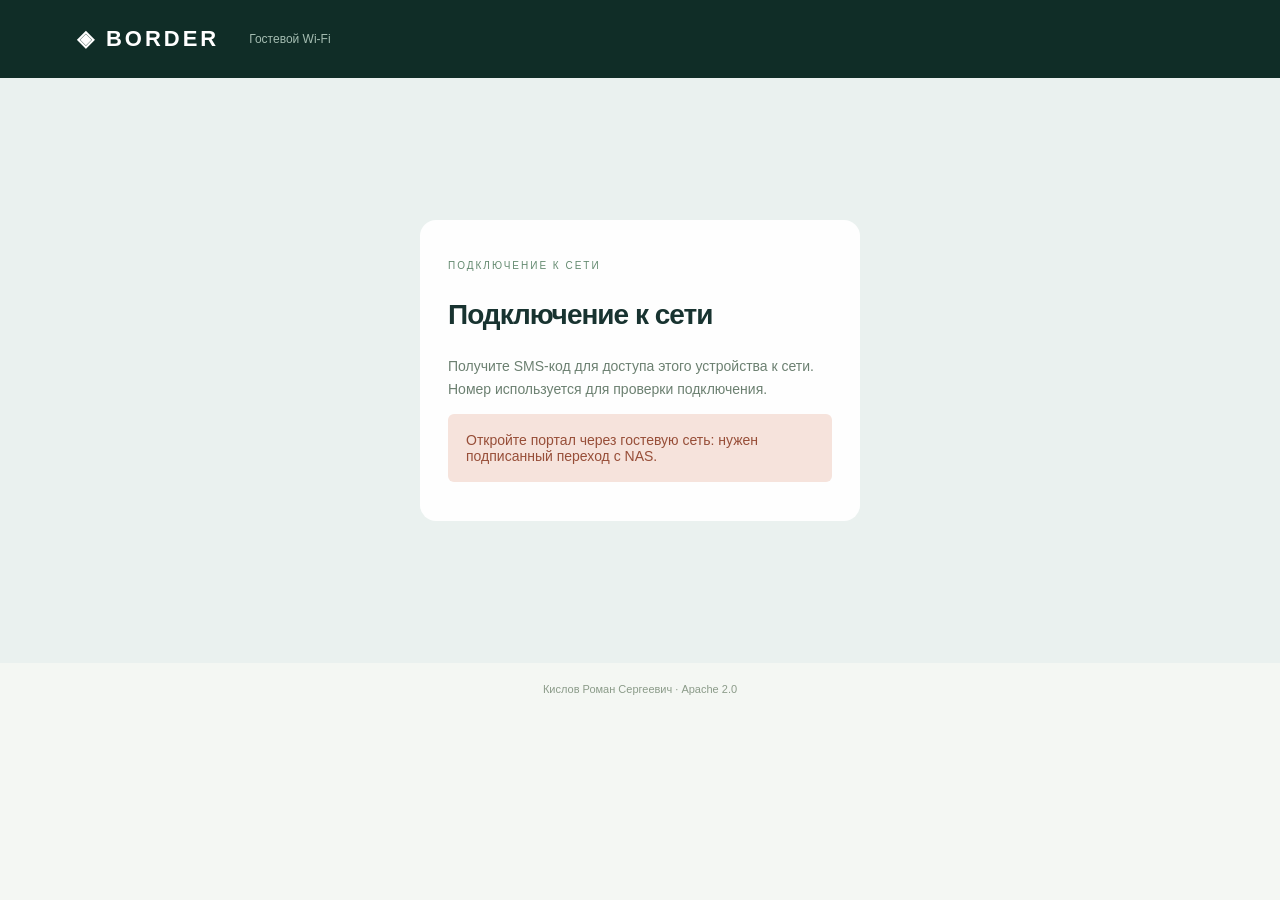
<file: internal/selfservice/assets/guest.html>
<!doctype html><html lang="ru"><head><meta charset="utf-8"><meta name="viewport" content="width=device-width,initial-scale=1"><title>Border · Гостевой Wi-Fi</title><link rel="stylesheet" href="style.css"><script defer src="guest-activation.js"></script><script defer src="guest.js"></script></head><body><header><b>◈ BORDER</b><span>Гостевой Wi-Fi</span></header><main class="portal-stage" id="portal-stage"><section id="login" class="portal-card"><p class="eyebrow">ПОДКЛЮЧЕНИЕ К СЕТИ</p><h1 id="portal-title">Подключение к сети</h1><p id="portal-description">Получите SMS-код для доступа этого устройства к сети. Номер используется для проверки подключения.</p><div id="method-choice" class="portal-methods" hidden aria-label="Способ входа"></div><div id="notice" role="status" hidden></div><form id="phone-form" class="portal-form" hidden><label><span id="contact-label">Номер телефона</span><input name="Contact" type="tel" required autocomplete="tel" placeholder="+79991234567"></label><button>Получить SMS-код</button></form><form id="code-form" class="portal-form" hidden><label><span id="code-label">Код подтверждения</span><input name="Code" required inputmode="numeric" autocomplete="one-time-code" pattern="[0-9]{6}" maxlength="6"></label><button>Подключиться</button></form><button id="method-back" type="button" hidden>Другой способ входа</button><button id="contact-back" type="button" hidden>Изменить телефон или email</button><p id="expiry" class="muted"></p></section></main><footer>Кислов Роман Сергеевич · Apache 2.0</footer></body></html>
</file>
<file: internal/selfservice/assets/style.css>
:root{font:14px -apple-system,BlinkMacSystemFont,"Segoe UI",sans-serif;color:#193d2d;background:#f4f7f3}*{box-sizing:border-box}body{margin:0}header{padding:26px 6vw;background:#102d27;color:white;display:flex;align-items:center;gap:30px}header b{letter-spacing:3px;font-size:22px}header span{font-size:12px;color:#a4bcb1}header button{margin-left:auto}main{max-width:1150px;margin:auto;padding:48px 28px}.eyebrow{font-size:10px;letter-spacing:2px;color:#648a70}h1{font-size:38px;font-weight:550;letter-spacing:-1px;line-height:1.25}p{color:#6c8071;line-height:1.8}#login{max-width:460px;margin:20px auto}form{display:grid;gap:20px;margin-top:24px}label{display:grid;gap:9px;font-size:12px}input,select{width:100%;padding:13px;background:#fff;border:1px solid #d4dfd3;border-radius:6px;font:inherit}input:focus,select:focus{outline:2px solid #aac8a7}button{font:inherit;padding:12px 18px;background:#29533d;color:white;border:0;border-radius:6px;cursor:pointer;font-size:12px}button:hover{background:#3a6b4d}.grid{display:grid;grid-template-columns:1fr 1fr;gap:24px;margin:30px 0}article{padding:28px;background:white;border:1px solid #dfe7dc;border-radius:10px}h2{font-size:18px;font-weight:550;margin-top:0}code,pre{white-space:pre-wrap;overflow-wrap:anywhere;background:#f1f5ef;padding:15px;font-size:13px}#qr{display:block;max-width:100%;height:auto;margin:15px 0}#notice{position:sticky;top:12px;padding:18px;background:#e1eddb;border-radius:6px;z-index:1}#notice.error{background:#f6e3dc;color:#974e38}.cert{padding:20px 0;border-bottom:1px solid #e6ece2;display:flex;align-items:center;gap:14px;flex-wrap:wrap}.cert span{flex:1;font-size:12px}.cert button{padding:8px 12px}.muted,footer{font-size:11px;color:#8b9b89}footer{text-align:center;padding:20px}[hidden]{display:none!important}@media(max-width:650px){.grid{grid-template-columns:1fr}header{padding:20px;gap:16px}header span{display:none}h1{font-size:30px}main{padding:24px 16px}}

.portal-stage{display:flex;min-height:65vh;padding:24px;box-sizing:border-box;background-color:#eaf1ef;background-size:cover;background-position:center;align-items:center;justify-content:center;gap:16px}.portal-card{box-sizing:border-box;width:min(100%,440px);padding:28px;background:#fffffff2;border-radius:16px;color:#183330;overflow-wrap:anywhere}.portal-stage[data-position^="top"]{align-items:flex-start}.portal-stage[data-position^="bottom"]{align-items:flex-end}.portal-stage[data-position$="left"]{justify-content:flex-start}.portal-stage[data-position$="right"]{justify-content:flex-end}.portal-form{display:flex;flex-direction:column;gap:12px}.portal-form[hidden]{display:none}.portal-stage[data-buttons="top"] .portal-form button{order:-1}.portal-stage[data-align="left"] .portal-form button{align-self:flex-start}.portal-stage[data-align="center"] .portal-form button{align-self:center}.portal-stage[data-align="right"] .portal-form button{align-self:flex-end}.portal-stage[data-align="stretch"] .portal-form button{align-self:stretch}.portal-stage.mobile{max-width:390px;min-height:650px;padding:12px}.portal-stage .portal-form input{max-width:100%;box-sizing:border-box}.portal-stage .portal-card h1{font-size:2rem}.portal-stage .portal-card h2{margin-top:0}.portal-stage.mobile .portal-card{padding:20px}@media(max-width:540px){.portal-stage{padding:12px}.portal-card{padding:20px}}

main.portal-stage{max-width:none;margin:0}.portal-stage #login{margin:0}

.portal-form button{background:#235440;color:white;border:0;border-radius:8px;padding:14px 20px;cursor:pointer;font:inherit}.portal-form label{display:grid;gap:8px}.portal-card p{line-height:1.6}
.portal-card [hidden]{display:none!important}

.portal-sso{display:flex;flex-wrap:wrap;gap:8px;margin:20px 0}.portal-sso[hidden]{display:none}.portal-sso p{flex-basis:100%;margin:0}.portal-sso button{padding:10px;border:1px solid #cad6d0;border-radius:8px;background:#f2f5f3;color:#65766d;cursor:not-allowed}

.portal-methods{display:grid;gap:12px;margin:24px 0}.portal-methods[hidden]{display:none}.portal-methods button{padding:16px 24px;border:1px solid #285b48;border-radius:10px;background:#285b48;color:white;font:inherit;cursor:pointer}
</file>
